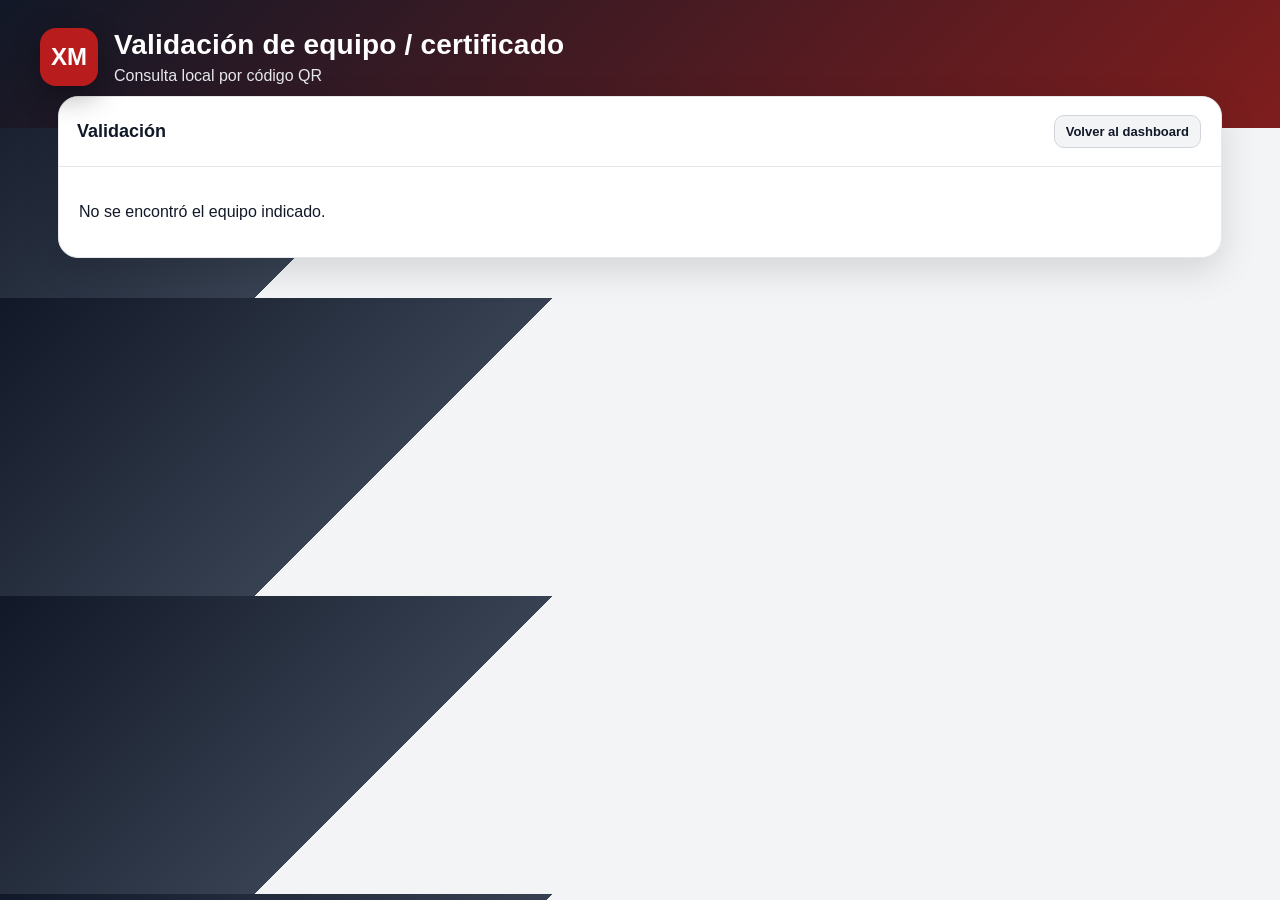
<file: validar.html>
<!doctype html><html lang="es"><head><meta charset="utf-8"><meta name="viewport" content="width=device-width,initial-scale=1"><title>Validación Equipo XTREME MINING</title><link rel="stylesheet" href="styles.css"></head>
<body><header class="header"><div class="brand"><div class="logo">XM</div><div><h1>Validación de equipo / certificado</h1><p class="subtitle">Consulta local por código QR</p></div></div></header>
<main class="wrap"><section class="panel"><div class="panel-head"><h2 id="title">Validación</h2><a class="btn light" href="index.html">Volver al dashboard</a></div><div id="result" style="padding:20px"></div></section></main>
<script src="data.js"></script><script>
const id=new URLSearchParams(location.search).get("id");const e=EQUIPOS.find(x=>x["ID Equipo"]===id);const r=document.getElementById("result");
if(!e){r.innerHTML='<p>No se encontró el equipo indicado.</p>'} else {
document.getElementById("title").textContent=e["ID Equipo"]+" - "+e["Equipo"];
r.innerHTML=`<div class="card"><h3>${e["Equipo"]}</h3><p class="meta"><b>Estado:</b> ${e["Estado"]}<br><b>Familia:</b> ${e["Familia"]}<br><b>Marca/Modelo:</b> ${(e["Marca"]||"-")} / ${(e["Modelo"]||"-")}<br><b>Serie/VIN:</b> ${(e["Serie/VIN"]||"-")}<br><b>Certificado:</b> ${e["Tipo Certificado"]}<br><b>Emisión:</b> ${e["Emisión"]||"-"}<br><b>Vencimiento:</b> ${e["Vencimiento"]||"-"}</p>${e["URL Local"]?`<a class="btn red" href="${e["URL Local"]}" target="_blank">Abrir PDF certificado</a>`:'<span class="badge pend">Certificado pendiente de carga</span>'}<br><br><img class="qr" src="${e["QR"]}"></div>`;
}
</script></body></html>
</file>
<file: styles.css>
:root{--red:#b91c1c;--red2:#7f1d1d;--dark:#111827;--gray:#6b7280;--bg:#f3f4f6;--ok:#16a34a;--warn:#d97706;--card:#ffffff}
*{box-sizing:border-box} body{margin:0;font-family:Inter,Segoe UI,Arial,sans-serif;background:linear-gradient(135deg,#111827 0%,#374151 35%,#f3f4f6 35%);color:#111827}
.header{padding:28px 24px 42px;color:white;background:linear-gradient(135deg,#111827,#7f1d1d)}
.header .brand{display:flex;align-items:center;gap:16px;max-width:1200px;margin:auto}
.logo{width:58px;height:58px;border-radius:16px;background:#b91c1c;display:grid;place-items:center;font-weight:900;font-size:24px;box-shadow:0 10px 30px #0005}
h1{margin:0;font-size:28px;letter-spacing:.2px}.subtitle{margin:6px 0 0;color:#e5e7eb}
.wrap{max-width:1200px;margin:-32px auto 40px;padding:0 18px}
.kpis{display:grid;grid-template-columns:repeat(4,1fr);gap:14px;margin-bottom:18px}
.kpi{background:var(--card);border-radius:18px;padding:18px;box-shadow:0 12px 32px #0002;border:1px solid #e5e7eb}
.kpi .n{font-size:28px;font-weight:900}.kpi .t{font-size:13px;color:var(--gray);text-transform:uppercase;letter-spacing:.08em}
.panel{background:#fff;border-radius:20px;box-shadow:0 12px 36px #0002;border:1px solid #e5e7eb;overflow:hidden;margin-bottom:18px}
.panel-head{padding:16px 18px;background:#fff;border-bottom:1px solid #e5e7eb;display:flex;justify-content:space-between;gap:12px;align-items:center;flex-wrap:wrap}
.panel-head h2{margin:0;font-size:18px}
.filters{display:flex;gap:10px;flex-wrap:wrap}
input,select{border:1px solid #d1d5db;border-radius:12px;padding:10px 12px;font-size:14px;background:#fff;min-width:160px}
.table-wrap{overflow:auto;max-height:62vh}
table{border-collapse:separate;border-spacing:0;width:100%;font-size:14px}
thead th{position:sticky;top:0;background:#991b1b;color:#fff;text-align:left;padding:12px;border-right:1px solid #7f1d1d;z-index:1}
tbody td{padding:12px;border-bottom:1px solid #e5e7eb;vertical-align:top}
tbody tr:hover{background:#f9fafb}
.badge{display:inline-flex;align-items:center;border-radius:999px;padding:5px 10px;font-size:12px;font-weight:800}
.ok{background:#dcfce7;color:#166534}.pend{background:#fef3c7;color:#92400e}.risk{background:#fee2e2;color:#991b1b}
.btn{display:inline-flex;text-decoration:none;background:#111827;color:white;border-radius:10px;padding:8px 11px;font-weight:800;font-size:13px;margin:2px;border:none;cursor:pointer}
.btn.red{background:#b91c1c}.btn.gray{background:#4b5563}.btn.light{background:#f3f4f6;color:#111827;border:1px solid #d1d5db}
.cards{display:grid;grid-template-columns:repeat(3,1fr);gap:14px;padding:18px}
.card{border:1px solid #e5e7eb;border-radius:18px;padding:16px;background:#fff;box-shadow:0 8px 26px #0001}
.card h3{margin:0 0 8px;font-size:16px}.meta{font-size:13px;color:#4b5563;line-height:1.5}
.qr{width:76px;height:76px;border:1px solid #e5e7eb;border-radius:12px;padding:4px;background:#fff}
.footer{color:#6b7280;text-align:center;font-size:12px;margin:24px}
@media(max-width:900px){.kpis{grid-template-columns:repeat(2,1fr)}.cards{grid-template-columns:1fr}.header .brand{align-items:flex-start}.table-wrap{max-height:none}}
@media(max-width:560px){.kpis{grid-template-columns:1fr}h1{font-size:22px}.wrap{padding:0 10px}input,select{width:100%}.panel-head{display:block}.filters{margin-top:10px}}
</file>
